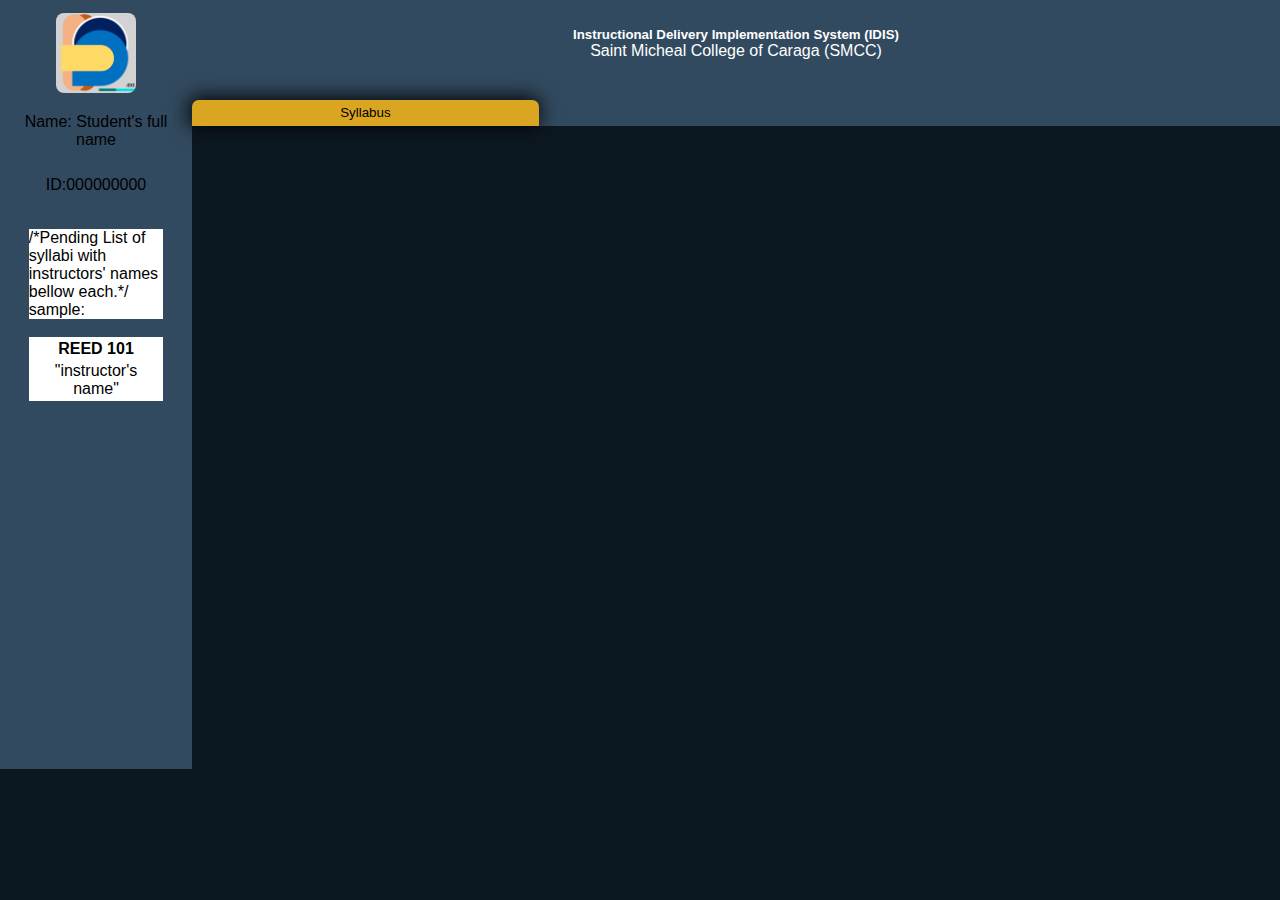
<file: index.html>
<!DOCTYPE html>
<html lang="en">
<head>
    <meta charset="UTF-8">
    <meta name="viewport" content="width=device-width, initial-scale=1.0">
    <title>IDIS</title>
    <link rel="stylesheet" href="style.css">
    <script src="main.js"></script>
</head>
<body>
    <div class="containerOfAll">
        <div class="subjectsContainer">
            <nav class="navSubject">
                <div class="logo">
                    <img src="logo.png" alt="sample logo">
                </div>
                <div>
                    <ul>Name: Student's full name</ul>
                    <ul>ID:000000000</ul>
                </div>
                <div class="subList">
                    <div>/*Pending List of syllabi with instructors' names bellow each.*/<br>sample:</div>
                    
                    <!--
                    <div class="selectSub">
                        <select name="" id="showSelect">
                            <option value="">ADGEC 1</option>
                            <option value="">FIL 102</option>
                            <option value="">GEC 1</option>
                            <option value="">GEC 2</option>
                            <option value="">GEC 3</option>
                            <option value="">GEC 4</option>
                            <option value="">GEC 5</option>
                            <option value="">GEC 6</option>
                            <option value="">GEC 7</option>
                            <option value="">GEC 8</option>
                            <option value="">GEC 9</option>
                            <option value="">GEC ELECT 1</option>
                            <option value="">GEC ELECT 2</option>
                            <option value="">GEC ELECT 3</option>
                            <option value="">LIT</option>
                            <option value="">NSTP-LTS 2</option>
                            <option value="">NSTP-CWTS  2</option>
                            <option value="">REED 101</option>
                            <option value="">REED 103</option>
                            <option value="">SP</option>
                            <option value="">STAT</option>
                        </select>
                    </div>
                    -->
                    <div class="br"><br></div>
                    <div>
                        <table style="color: black;">
                            <tr>
                                <th>REED 101</th>
                            </tr>
                            <tr>
                                <td>"instructor's name"</td>
                            </tr>
                        </table>
                    </div>
                </div>
                
                <br>
                <!--
                <div class="subList">Filter</div>
                <div class="selectSub">
                    <select name="" id="showSelect">
                        <option value="">ADGEC 1</option>
                        <option value="">FIL 102</option>
                        <option value="">GEC 1</option>
                        <option value="">GEC 2</option>
                        <option value="">GEC 3</option>
                        <option value="">GEC 4</option>
                        <option value="">GEC 5</option>
                        <option value="">GEC 6</option>
                        <option value="">GEC 7</option>
                        <option value="">GEC 8</option>
                        <option value="">GEC 9</option>
                    </select>
                </div>
                <div class="selectIns">
                    <select name="" id="showSelect" placeholder="da">
                        <option value="">Instructor1</option>
                        <option value="">Instructor2</option>
                        <option value="">Instructor3</option>
                        <option value="">Instructor4</option>
                    </select>
                </div>
                -->
                <!--
                <div>
                    <ul>
                        <button onclick="showSelection()">Find Subject</button>
                    </ul>
                    <ul>
                        <button onclick="showSelection()">Find Teacher</button>
                    </ul>
                </div>
                -->
            </nav>
            <div class="implementContainer">
                <header><h5>Instructional Delivery Implementation System (IDIS)</h5><p>Saint Micheal College of Caraga (SMCC)</p>
                    <div></div>
                    <div>
                        <nav class="navtab">
                                <!--
                                <button class="tablinks" onclick="openTab(event, 'Syllabus')">Syllabus</button>
                                
                                <button class="tablinks" onclick="openTab(event, 'Course')">Remarks</button>
                                -->
                                <button class="tablinks" onclick="openTab(event, 'Competencies')">Syllabus</button>
                        </nav>
                    </div>
                </header>
                <main>
                    <div class="filesContainer">
                        <div id="Syllabus" class="tabcontent">
                            <h4><br>Syllabus Implementation</h4>
                          </div>
                          
                          <div id="Course" class="tabcontent">
                            <h4><br>Students' remarks on course outlines and teacher's remarks on competencies</h4>
                          </div>
                          
                          <div id="Competencies" class="tabcontent">
                            <h4><br>ILOs and Course Outlines</h4>
                            <div class="content">
                                <table class="remarksTable">
                                    <tr>
                                        <th>Intended Learning Outcomes (ILOs)</th>
                                        <th>Course Outlines</th>
                                        <th>Remark</th>
                                    </tr>
                                    <tr>
                                        <td>Students will be able to understand the ... </td>
                                        <td>Introduction to ... </td>
                                        <td><input type="checkbox"></td>
                                    </tr>
                                    <tr>
                                        <td>... </td>
                                        <td>... </td>
                                        <td><input type="checkbox"></td>
                                    </tr>
                                    <tr>
                                        <td>... </td>
                                        <td>... </td>
                                        <td><input type="checkbox"></td>
                                    </tr>
                                    <tr class="submitRemarks">
                                        <td></td>
                                        <td></td>
                                        <td><button>Submit</button></td>
                                    </tr>
                                </table>
                            </div>

                          </div>
                    </div>
                </main>               
            </div>
        </div>
    </div>
</body>
</html>
</file>
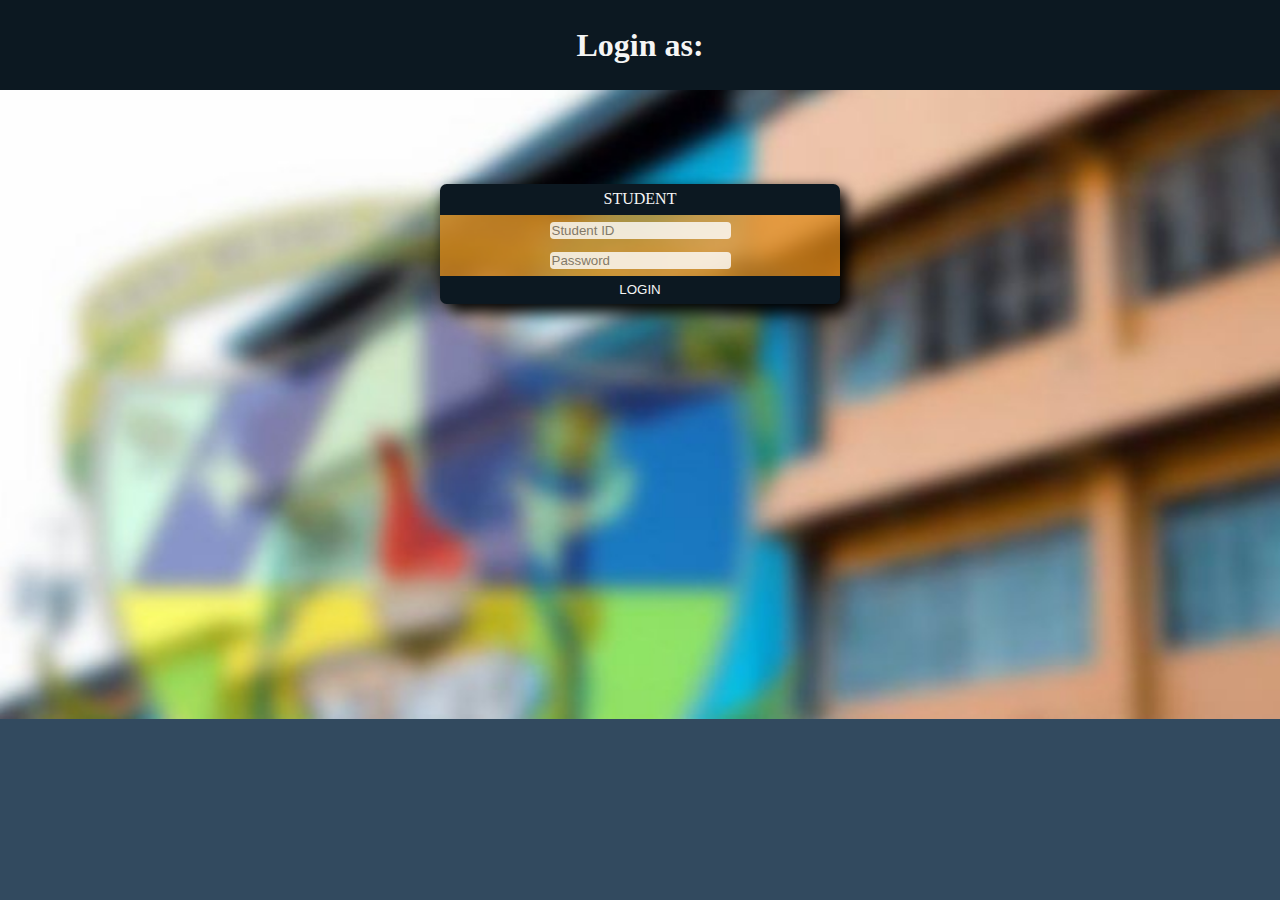
<file: loginForms.html/index2.html>
<!DOCTYPE html>
<html lang="en">
<head>
    <meta charset="UTF-8">
    <meta name="viewport" content="width=device-width, initial-scale=1.0">
    <title>IDIS Authentication</title>
    <link rel="stylesheet" href="style2.css">
</head>
<body>
    <header>
        <h1>Login as:</h1>
    </header>
    <main>
        <div class="card">
            <div class="title"><p>STUDENT</p></div>
            <div class="content">
                <input type="number" placeholder="Student ID">
                <br>
                <input type="password" placeholder="Password">
            </div>
            <button class="login">LOGIN</button>
        </div>
    </main>
</body>
</html>
</file>
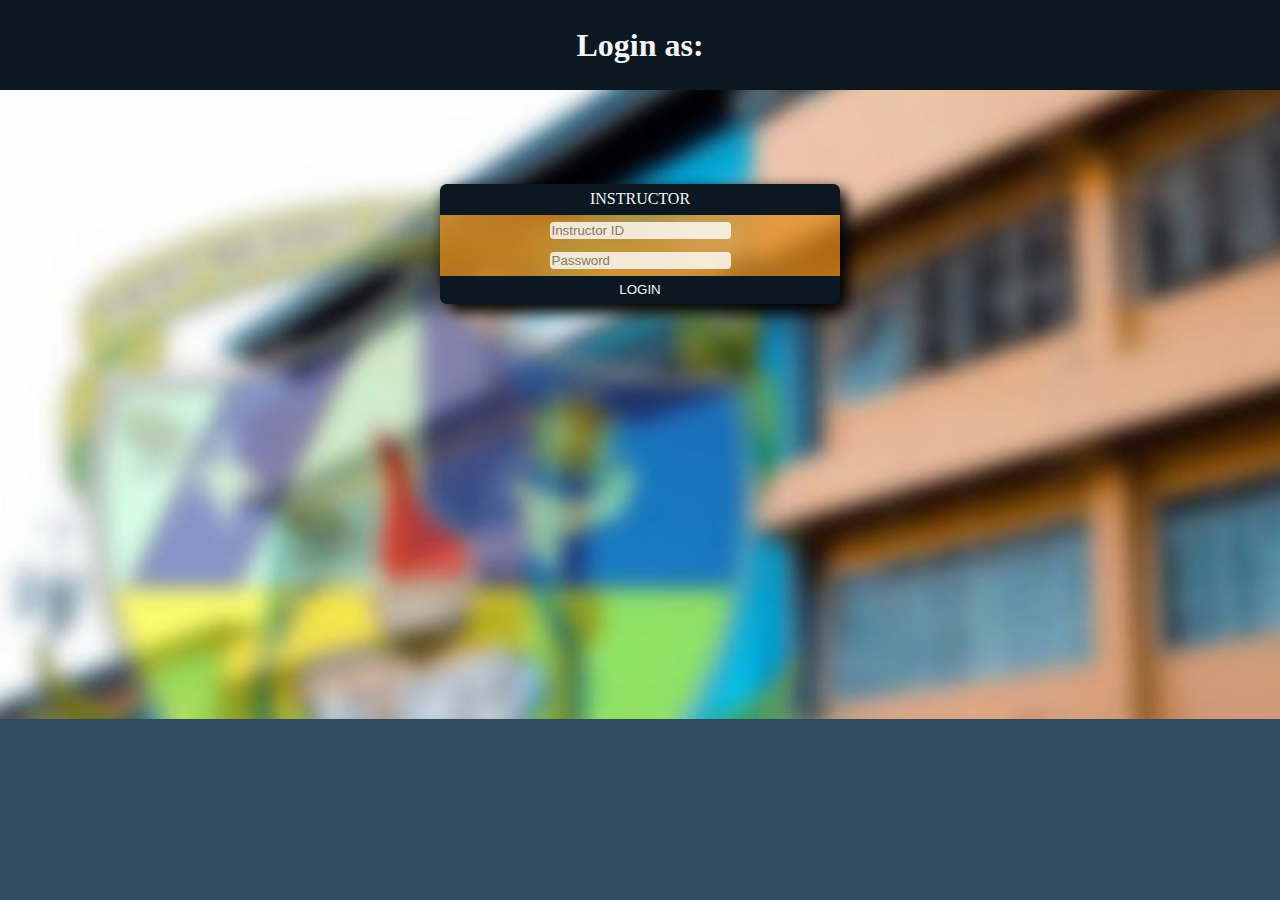
<file: loginForms.html/index3.html>
<!DOCTYPE html>
<html lang="en">
<head>
    <meta charset="UTF-8">
    <meta name="viewport" content="width=device-width, initial-scale=1.0">
    <title>IDIS Authentication</title>
    <link rel="stylesheet" href="style2.css">
</head>
<body>
    <header>
        <h1>Login as:</h1>
    </header>
    <main>
        <div class="card">
            <div class="title"><p>INSTRUCTOR</p></div>
            <div class="content">
                <input type="number" placeholder="Instructor ID">
                <br>
                <input type="password" placeholder="Password">
            </div>
            <button class="login">LOGIN</button>
        </div>
    </main>
</body>
</html>
</file>
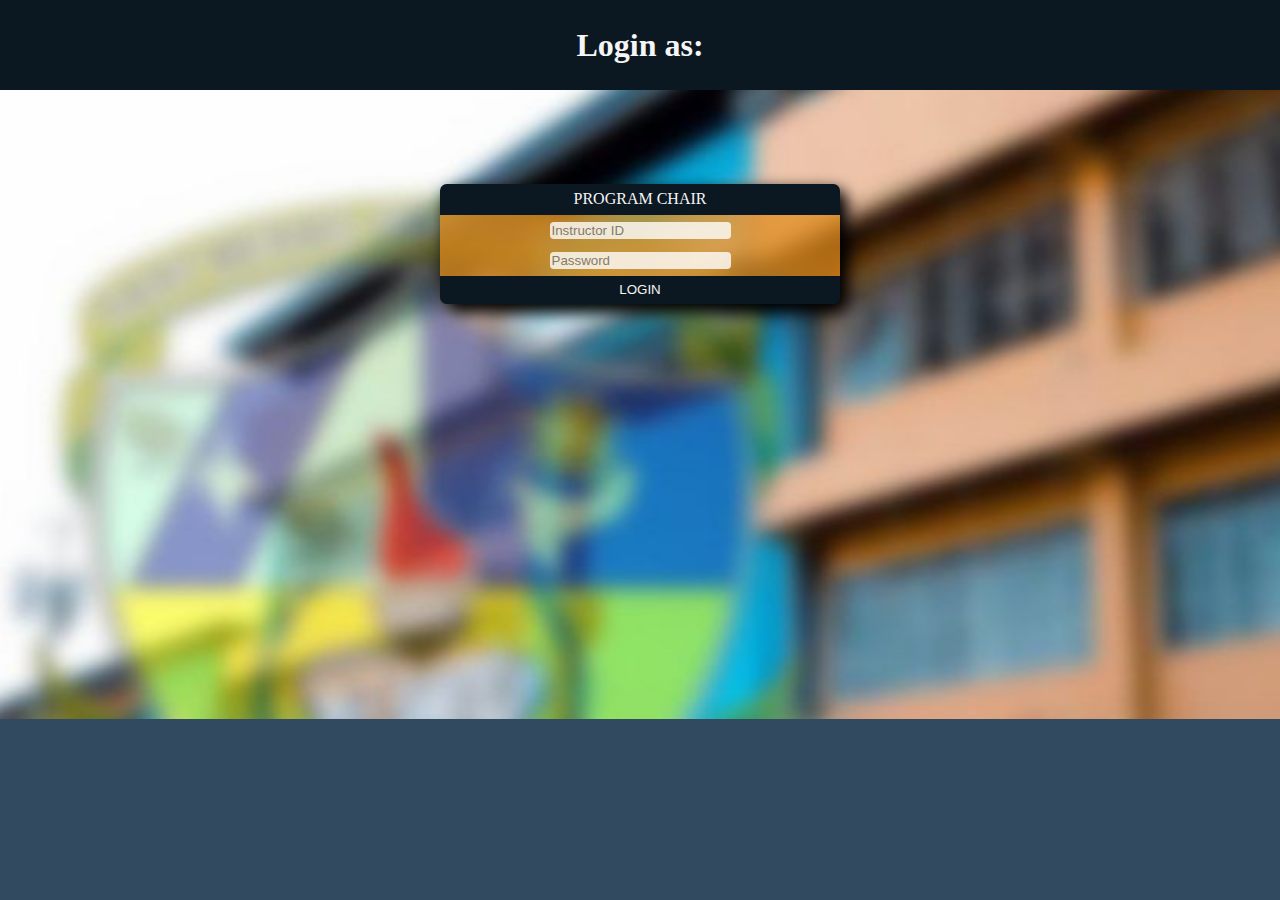
<file: loginForms.html/index4.html>
<!DOCTYPE html>
<html lang="en">
<head>
    <meta charset="UTF-8">
    <meta name="viewport" content="width=device-width, initial-scale=1.0">
    <title>IDIS Authentication</title>
    <link rel="stylesheet" href="style2.css">
</head>
<body>
    <header>
        <h1>Login as:</h1>
    </header>
    <main>
        <div class="card">
            <div class="title"><p>PROGRAM CHAIR</p></div>
            <div class="content">
                <input type="number" placeholder="Instructor ID">
                <br>
                <input type="password" placeholder="Password">
            </div>
            <button class="login">LOGIN</button>
        </div>
    </main>
</body>
</html>
</file>
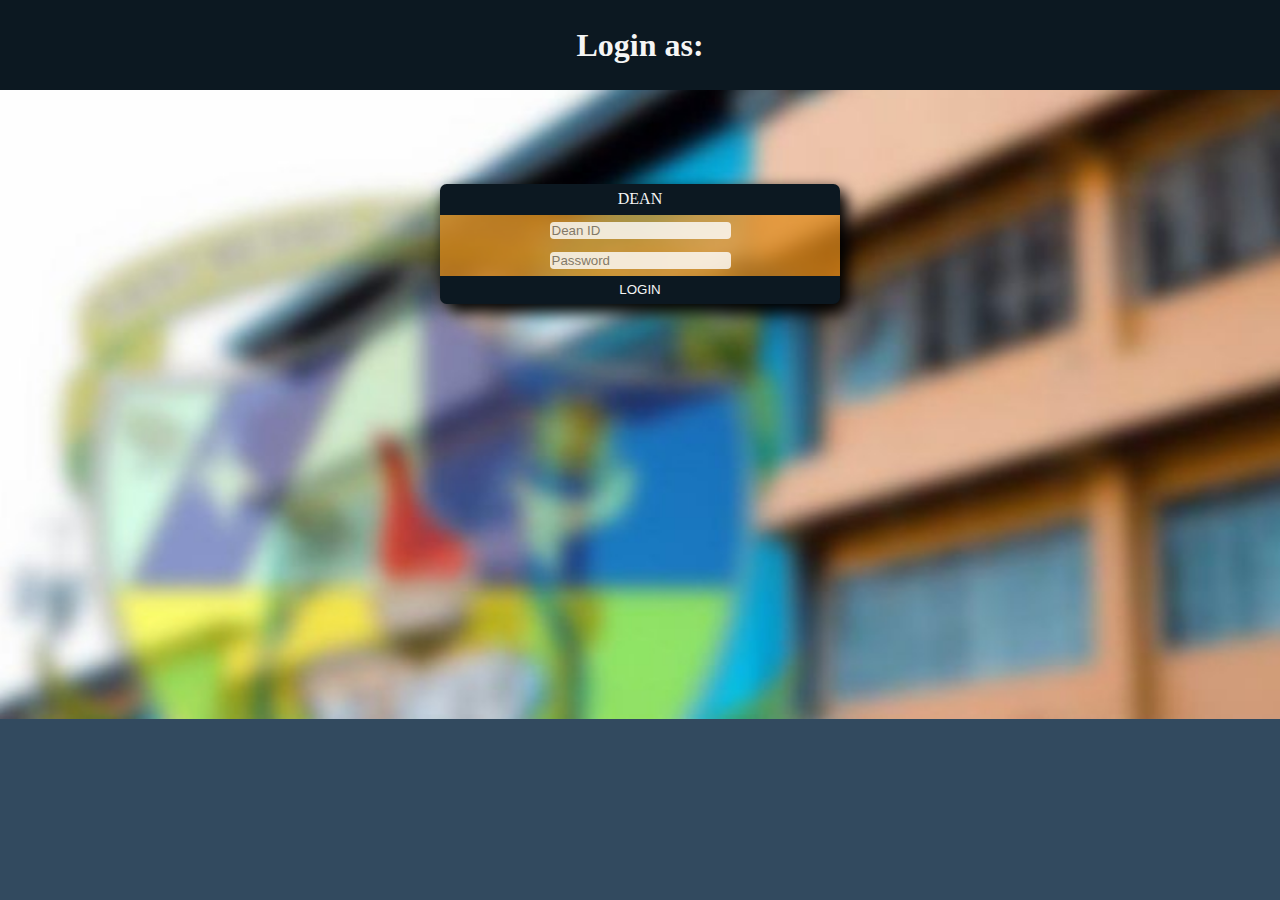
<file: loginForms.html/index5.html>
<!DOCTYPE html>
<html lang="en">
<head>
    <meta charset="UTF-8">
    <meta name="viewport" content="width=device-width, initial-scale=1.0">
    <title>IDIS Authentication</title>
    <link rel="stylesheet" href="style2.css">
</head>
<body>
    <header>
        <h1>Login as:</h1>
    </header>
    <main>
        <div class="card">
            <div class="title"><p>DEAN</p></div>
            <div class="content">
                <input type="number" placeholder="Dean ID">
                <br>
                <input type="password" placeholder="Password">
            </div>
            <button class="login">LOGIN</button>
        </div>
    </main>
</body>
</html>
</file>
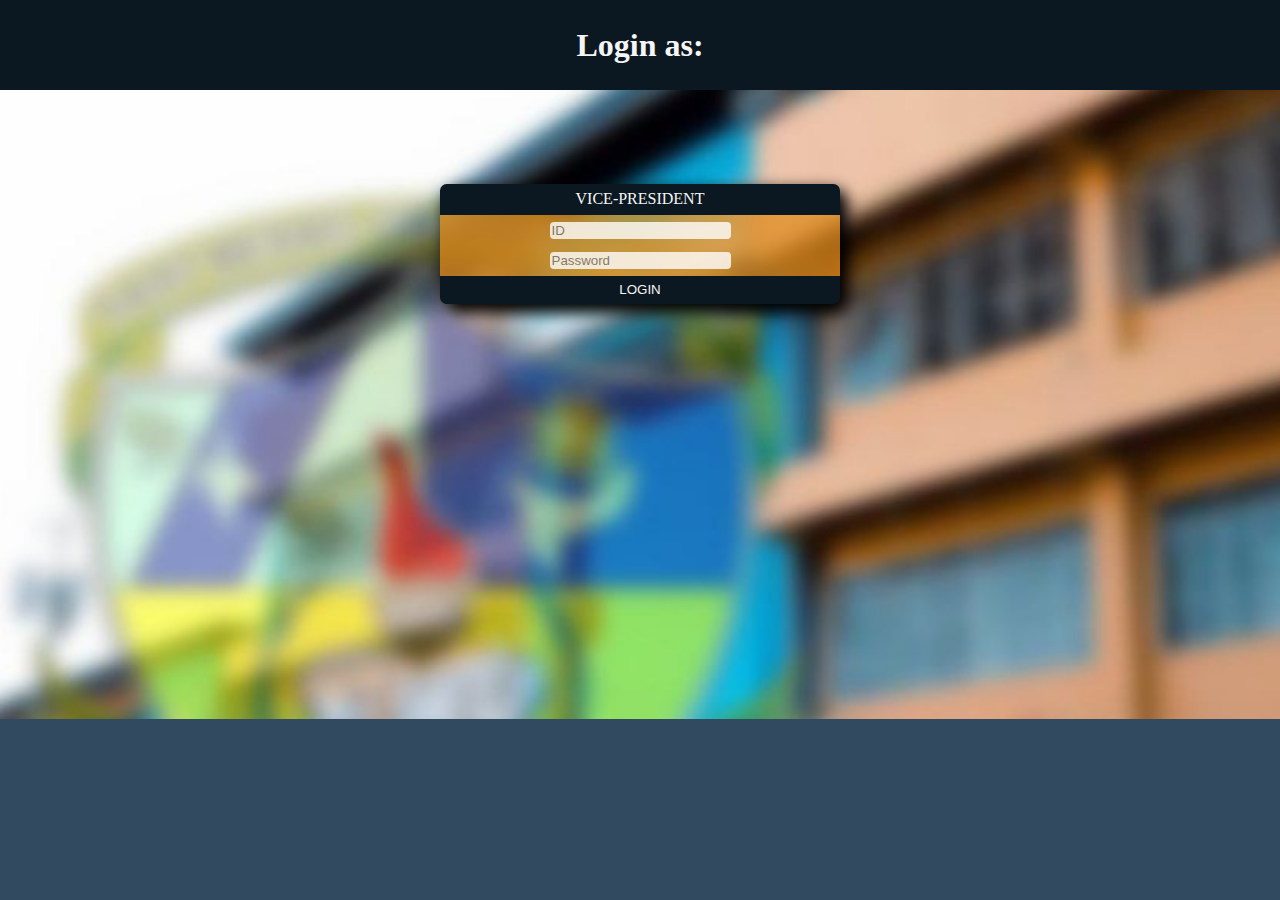
<file: loginForms.html/index6.html>
<!DOCTYPE html>
<html lang="en">
<head>
    <meta charset="UTF-8">
    <meta name="viewport" content="width=device-width, initial-scale=1.0">
    <title>IDIS Authentication</title>
    <link rel="stylesheet" href="style2.css">
</head>
<body>
    <header>
        <h1>Login as:</h1>
    </header>
    <main>
        <div class="card">
            <div class="title"><p>VICE-PRESIDENT</VICE-PRESIDENT></p></div>
            <div class="content">
                <input type="number" placeholder="ID">
                <br>
                <input type="password" placeholder="Password">
            </div>
            <button class="login">LOGIN</button>
        </div>
    </main>
</body>
</html>
</file>
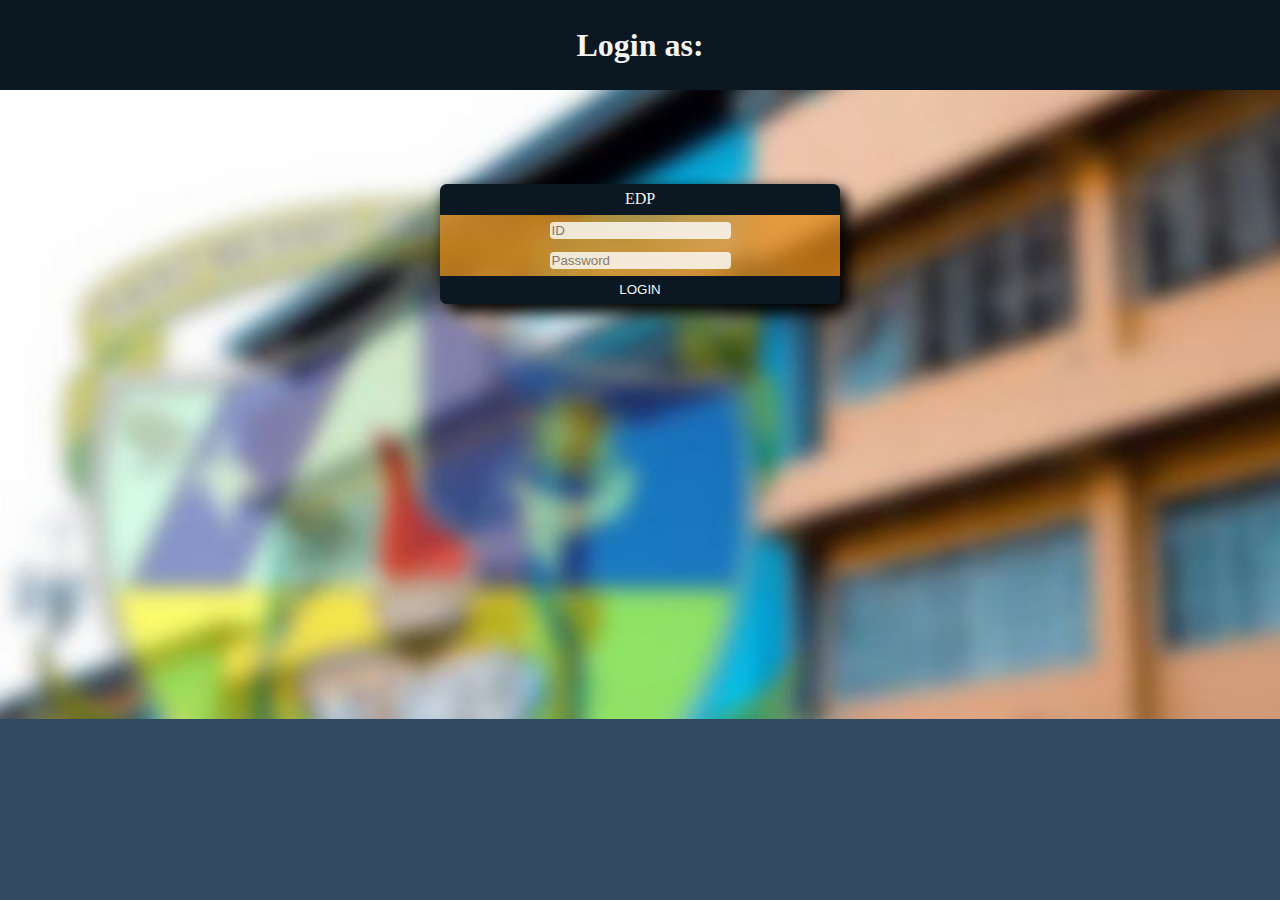
<file: loginForms.html/index7.html>
<!DOCTYPE html>
<html lang="en">
<head>
    <meta charset="UTF-8">
    <meta name="viewport" content="width=device-width, initial-scale=1.0">
    <title>IDIS Authentication</title>
    <link rel="stylesheet" href="style2.css">
</head>
<body>
    <header>
        <h1>Login as:</h1>
    </header>
    <main>
        <div class="card">
            <div class="title"><p>EDP</p></div>
            <div class="content">
                <input type="number" placeholder="ID">
                <br>
                <input type="password" placeholder="Password">
            </div>
            <button class="login">LOGIN</button>
        </div>
    </main>
</body>
</html>
</file>
<file: style.css>
*{
    margin: 0%;
    font-family: 'Trebuchet MS', 'Lucida Sans Unicode', 'Lucida Grande', 'Lucida Sans', Arial, sans-serif;
}
.containerOfAll{
    display: grid;
    background-color: #0C1821;
    height: 577pt;
}
div .logo{
    text-align: center;
    height: 70pt;
}
img{
    height: 60pt;
    margin: 10pt;
    border-radius: 10%;
}
body{
    background-color: #0C1821;
}
/*TOP PART*/


/*CONTAINERS*/
.subjectsContainer{
    display: grid;
    grid-template-columns: 15% 85%;
}
.navSubject{
    background-color: #324A5F;
}
.implementContainer{
    background-color: #0C1821;
    
}
.implementContainer h5, p{
    color: white;
}
.navtab button{
    background-color: goldenrod;
    border: none;
    margin-right: 1pt;
    margin-top: 30pt;
    height: 20pt;
    box-shadow: -1pt -1pt 15pt 1pt
}
main{
    background-color: burlywood;
    width: 95.9%;
    border-bottom-right-radius: 10pt;
    box-shadow: 10px 20px 20px;
}
.subList{
    background-color: white;
    margin: 15%;
}

/*DISPLAYS*/
.navSubject ul{
    margin: 10pt;
    padding: 5pt;
    text-align: center;
}
.selectSub{
    text-align: center;
    display: flex;
    justify-content: center;
}
.navSubject .selectSub select{
    /*display: none;*/
    text-align: center;
    border-radius: 10pt;
    width: 70%;
}
.navSubject .selectIns select{
    /*display: none;*/
    text-align: center;
    border-radius: 10pt;
    width: 70%;
    margin-left: 15%;
}
.selectSub button{
    display: none;
    border-style: none;
    border-radius: 10pt;
    width: 10%;
}
.selectSub button:hover{
    cursor: pointer;
    box-shadow: 2px 2px 2px 2px;
    background-color: goldenrod;
}
.selectSub select:hover{
    cursor: pointer;
    box-shadow: 2px 2px 2px 2px;
}
.navSubject .subList button{
    display: none;
    background-color: white;
    box-shadow: 2px 2px 2px 2px;
    border-radius: 5pt;
    margin: 5pt;
    padding: 3pt;
}
.navSubject ul button{
    border-style: none;
    border-radius: 10pt;
}

/*.navSubject ul div{
    display: none;
    position: absolute;
}*/

.navSubject ul button:hover { /*the ADD button sa ubos*/
    cursor: pointer;
    box-shadow: 2px 2px 2px 2px;
    background-color: goldenrod;
}

/*.navSubject button:hover .dropdownBtnContent {
    display: block;
}*/

.navtab {
    display: grid;
    grid-template-columns: 32% 32% 32%;
}
.navtab button{
    border-top-left-radius: 5pt;
    border-top-right-radius: 5pt;
}

/*FONT STYLES*/
li{
    list-style-type: none;
}
header{
    text-align: center;
    background-color: #324A5F;
    padding-top: 20pt;
}

.tabcontent{
  display: none;
  text-align: center;
  height: 150pt;
}

.navtab button:hover {
    cursor: pointer;
    background-color: burlywood;
    }

/*MAIN nani dire dapit*/



.br{
    background-color: #324A5F;
}

table{
    width: 95%;
    text-align: center;
    color: white;
    margin-left: auto;
    margin-right: auto;
}
.remarksTable th{
    background-color: #0C1821;
    text-align: center;
}
.remarksTable tr{
    background-color: #324A5F;
}
.remarksTable .submitRemarks{
    background-color: burlywood;
}


/*RESPONSIVE media*/
@media (max-width: 600px) {
    .navSubject ul button{
        width: 100%;
    }
    .selectSub select{
        width: 100%;
    }
}
@media (min-width: 800px) {
    .selectSub button{
        width: 20%;
    }
}
</file>
<file: loginForms.html/style2.css>
*{
    margin: 0%;
    color: whitesmoke;
}

body {
    background-image: url("smcc.jpg");
    background-repeat: no-repeat;
    background-size: 100%;
    }

header{
    background-color: #0C1821;
    padding: 20pt;
}

body{
    background-color: #324A5F;
    text-align: center;
}
main{
    display: flex;
    justify-content: space-evenly;
    margin-top: 70pt;
    align-items: center;
}
.card{
    flex-wrap: wrap;
    width: 300pt;
    background-color: rgba(224, 138, 25, 0.733);
    border-radius: 10pt;
    box-shadow: 5pt 5pt 11pt 1pt black;
}

.title{
    background-color: #0C1821;
    padding: 5pt;
    border-top-left-radius: 5pt;
    border-top-right-radius: 5pt;
}
.login{
    background-color: #0C1821;
    padding: 5pt;
    border-style: none;
    width: 100%;
    border-bottom-left-radius: 5pt;
    border-bottom-right-radius: 5pt;
}
.login:hover{
    background-color: #324A5F;
}
input{
    border-style: none;
    border-radius: 3pt;
    opacity: 80%;
    margin: 5pt;
    color: black;
}
</file>
